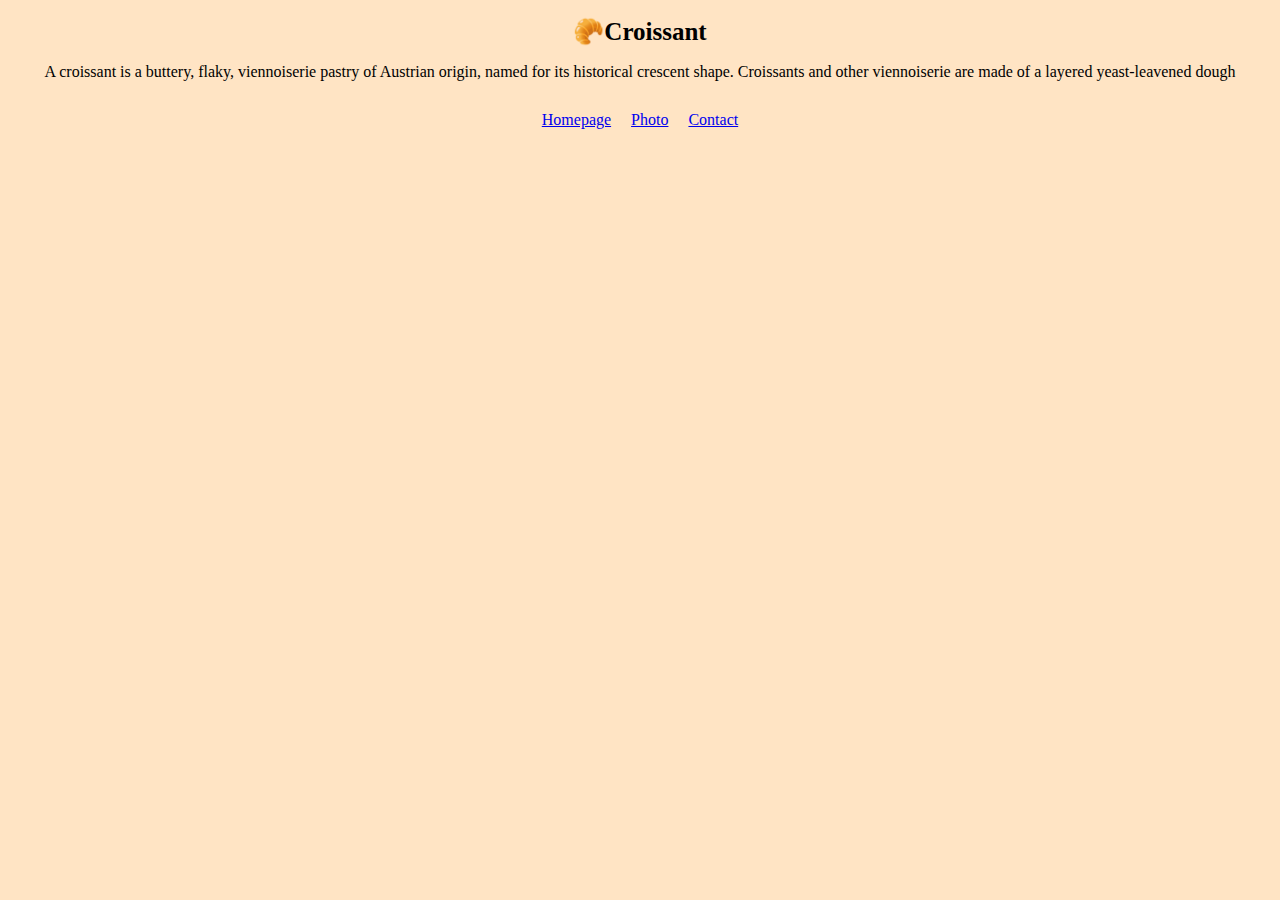
<file: index.html>
<!DOCTYPE html>
<html lang="en">
<head>
    <meta charset="UTF-8">
    <meta http-equiv="X-UA-Compatible" content="IE=edge">
    <meta name="viewport" content="width=<device-width>, initial-scale=1.0">
    <title>Croissant</title>
    <link rel="stylesheet" href="style.css" />
</head>
<body>
    <h1>🥐Croissant</h1>
    <div>A croissant is a buttery, flaky, viennoiserie pastry of Austrian origin, named for its historical crescent shape. Croissants and other viennoiserie are made of a layered yeast-leavened dough</div>
    <div class="navigation-links">
    <a href="index.html" class="home-link">Homepage</a>
    <a href="picture.html" class="photo-link">Photo</a>
    <a href="contact.html" class="contact-link">Contact</a>
</div>
</body>
</html>
</file>
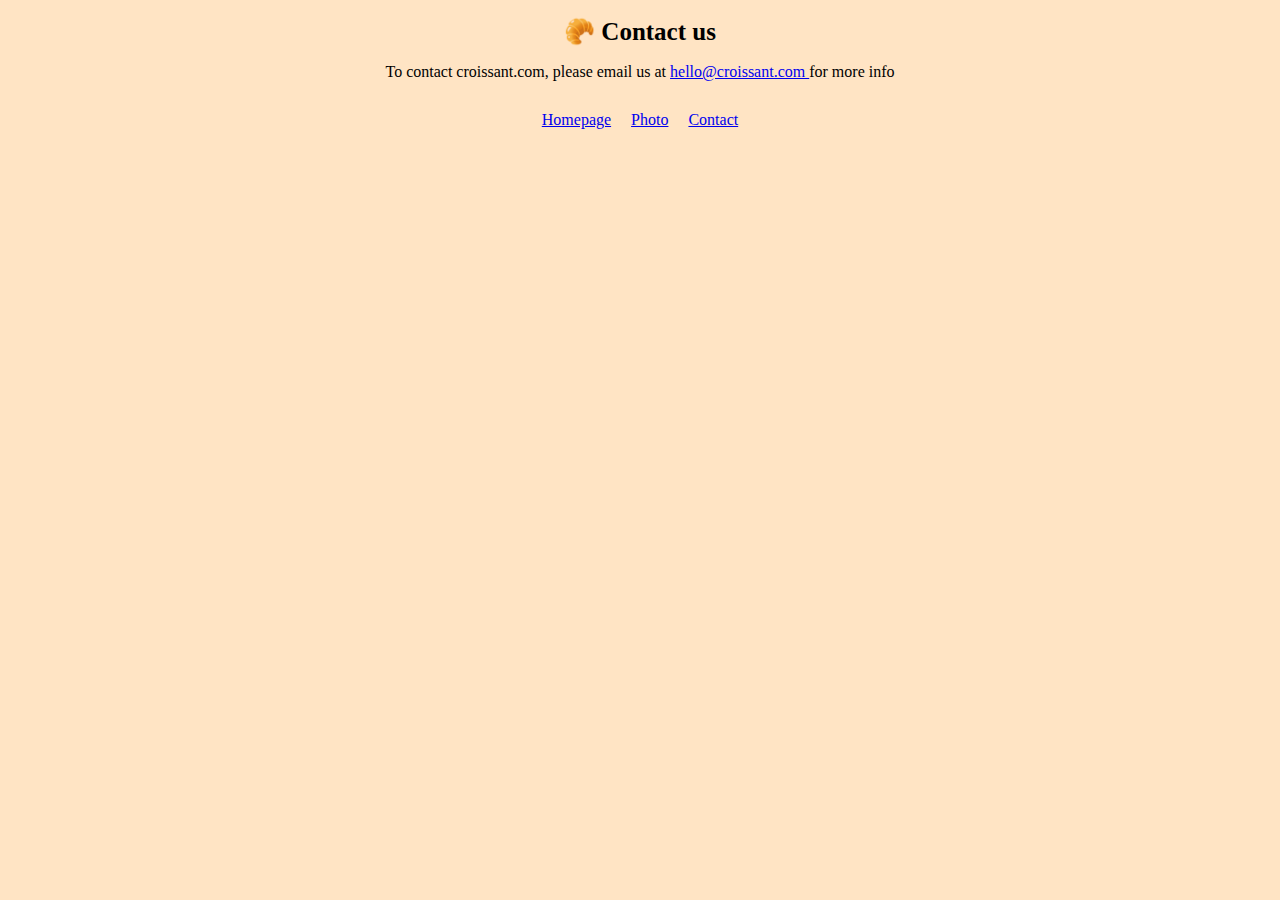
<file: contact.html>
<!DOCTYPE html>
<html lang="en">
<head>
    <meta charset="UTF-8">
    <meta http-equiv="X-UA-Compatible" content="IE=edge">
    <meta name="viewport" content="width=device-width, initial-scale=1.0">
    <title>Croissant-contact</title>
    <link rel="stylesheet" href="style.css" />
</head>
<body>
    <h1>🥐 Contact us</h1>
    <span>To contact croissant.com, please email us at</span>
    <a href="mailto:hello@croissant.com" class="email-link"> hello@croissant.com </a>
    <span> for more info</span>
    <div class="navigation-links">
        <a href="index.html" class="home-link">Homepage</a>
        <a href="picture.html" class="photo-link">Photo</a>
        <a href="contact.html" class="contact-link">Contact</a>
    </div>
</body>
</html>
</file>
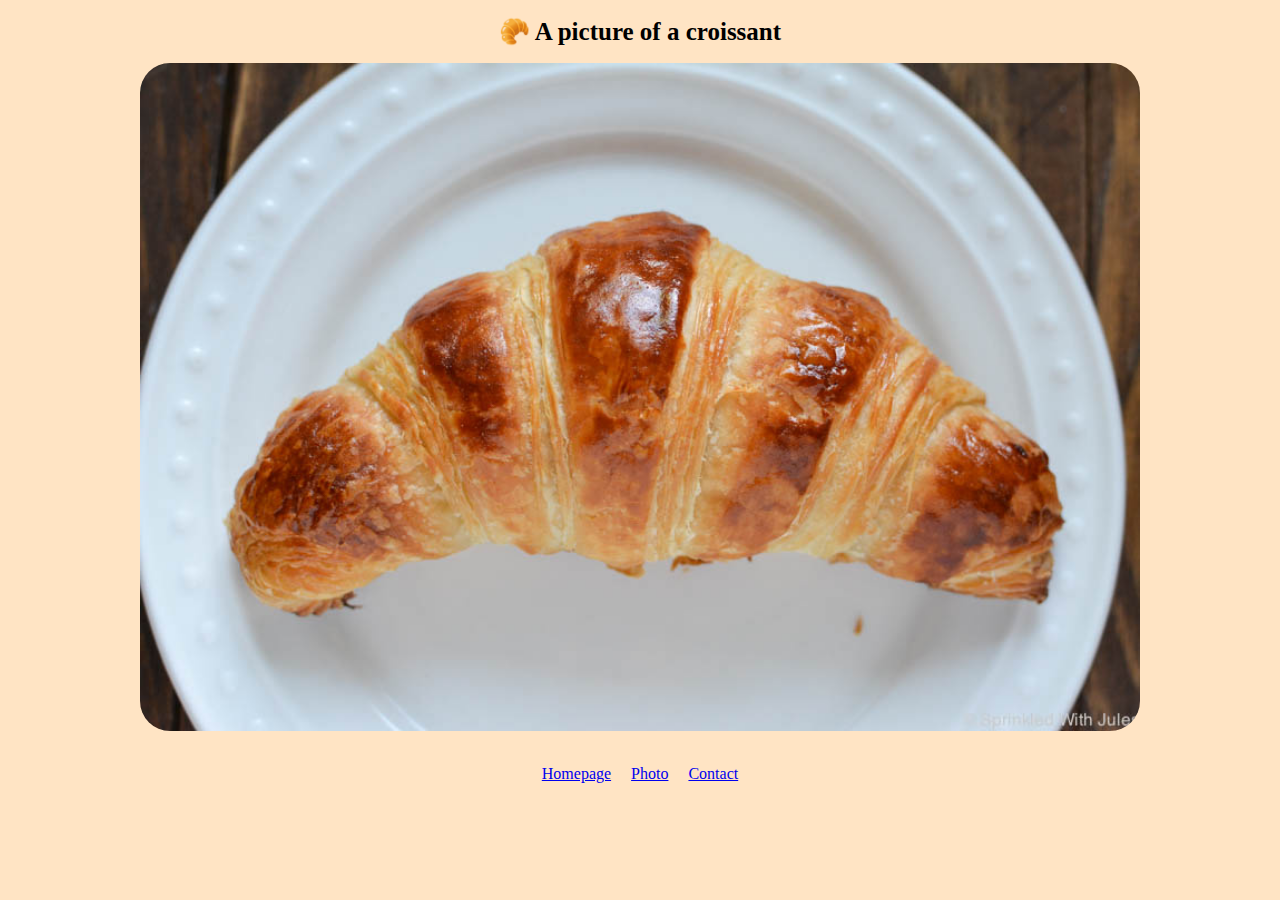
<file: picture.html>
<!DOCTYPE html>
<html lang="en">
<head>
    <meta charset="UTF-8">
    <meta http-equiv="X-UA-Compatible" content="IE=edge">
    <meta name="viewport" content="width=device-width, initial-scale=1.0">
    <title>Document</title>
    <link rel="stylesheet" href="style.css" />
</head>
<body>
    <h1>
        🥐 A picture of a croissant
    </h1>
    <img src="croissant.jpg" alt="croissant" class="picture" width="1000px"/>
    <div class="navigation-links">
        <a href="index.html" class="home-link">Homepage</a>
        <a href="picture.html" class="photo-link">Photo</a>
        <a href="contact.html" class="contact-link">Contact</a>
    </div>
</body>
</html>
</file>
<file: style.css>
body{
    background-color: bisque;
    text-align: center;
}
h1 {
    text-align: center;
    font-size: 25px;
}
.navigation-links {
   display: flex; 
   padding: 20px;
   justify-content: center;
}
.navigation-links a {
margin: 10px
}
.picture{
border-radius: 30px;
}
</file>
